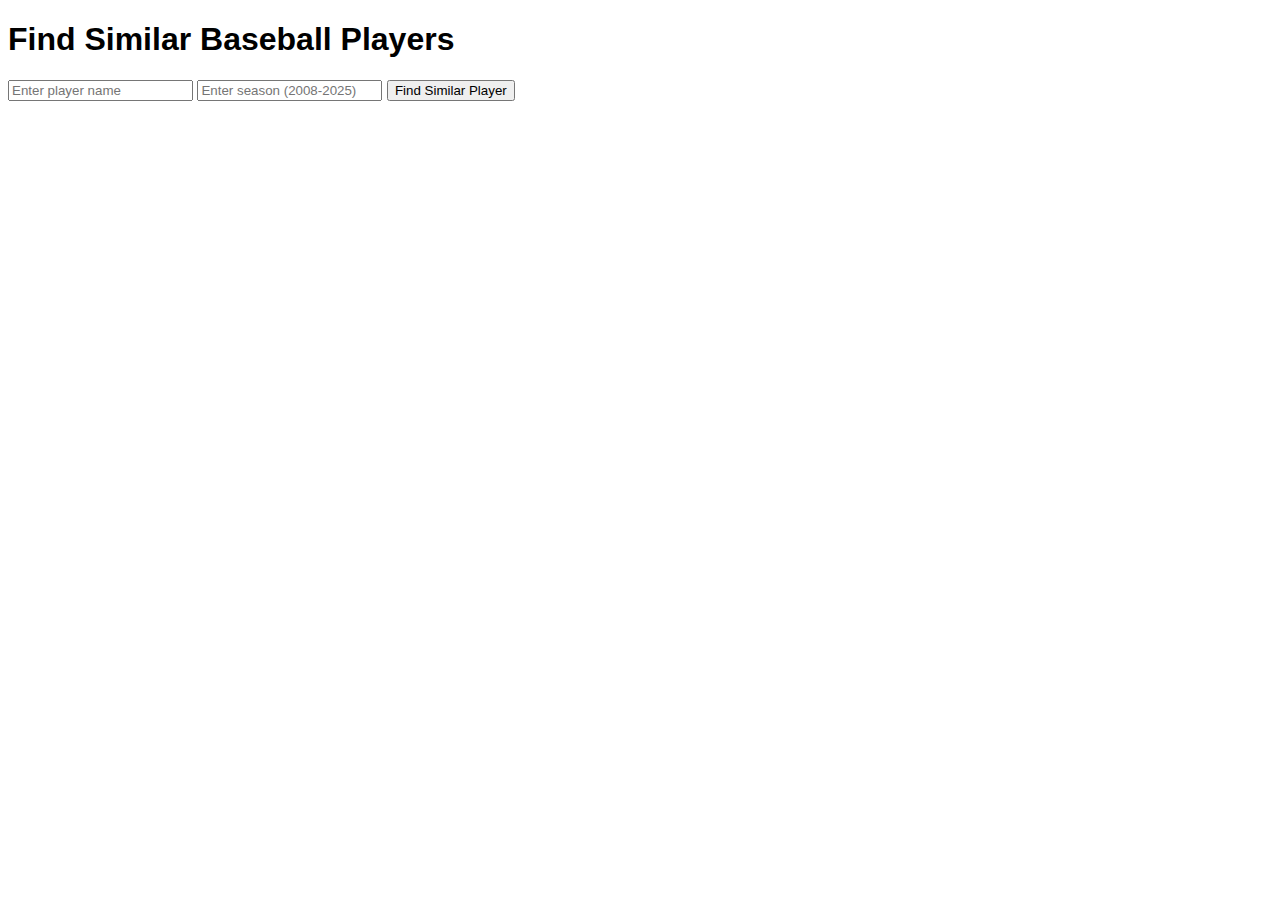
<file: baseball.html>
<!DOCTYPE html>
<html>
<head>
    <title>Baseball Player Similarity</title>
    <style>
        body { font-family: Arial; }
        .comparison { display: flex; justify-content: space-around; }
        table { border-collapse: collapse; }
        th, td { border: 1px solid #ccc; padding: 8px; }
        .similarity { font-weight: bold; color: #2e7d32; }
        .error { color: red; }
        .suggestions { margin-top: 10px; }
        .suggestion { cursor: pointer; color: blue; text-decoration: underline; }
    </style>
</head>
<body>
    <h1>Find Similar Baseball Players</h1>
    <input type="text" id="playerName" placeholder="Enter player name">
    <input type="number" id="season" placeholder="Enter season (2008-2025)">
    <button onclick="findSimilar()">Find Similar Player</button>
    <div id="result"></div>

    <script>
        // Levenshtein distance for fuzzy matching
        function levenshtein(a, b) {
            const matrix = Array(b.length + 1).fill().map(() => Array(a.length + 1).fill(0));
            for (let i = 0; i <= a.length; i++) matrix[0][i] = i;
            for (let j = 0; j <= b.length; j++) matrix[j][0] = j;
            for (let j = 1; j <= b.length; j++) {
                for (let i = 1; i <= a.length; i++) {
                    const indicator = a[i - 1].toLowerCase() === b[j - 1].toLowerCase() ? 0 : 1;
                    matrix[j][i] = Math.min(
                        matrix[j - 1][i] + 1, // deletion
                        matrix[j][i - 1] + 1, // insertion
                        matrix[j - 1][i - 1] + indicator // substitution
                    );
                }
            }
            return matrix[b.length][a.length];
        }

        async function loadCSV() {
            try {
                const response = await fetch('stats.csv');
                if (!response.ok) throw new Error(`HTTP error! Status: ${response.status}`);
                const text = await response.text();
                return text.split('\n').map(line => line.split(','));
            } catch (error) {
                console.error('Error loading CSV:', error);
                document.getElementById('result').innerHTML = '<p class="error">Failed to load stats.csv. Ensure the file is in the repository.</p>';
                return [];
            }
        }

        function calculateSimilarity(p1, p2) {
            const avgDiff = p1.avg_plus - p2.avg_plus;
            const obpDiff = p1.obp_plus - p2.obp_plus;
            const slgDiff = p1.slg_plus - p2.slg_plus;
            return Math.sqrt(avgDiff * avgDiff + obpDiff * obpDiff + slgDiff * slgDiff);
        }

        function distanceToPercentage(distance) {
            const scale = 50;
            return (100 * Math.exp(-distance / scale)).toFixed(2);
        }

        async function findSimilar() {
            document.getElementById('result').innerHTML = 'Loading...';
            const name = document.getElementById('playerName').value.trim();
            const season = parseInt(document.getElementById('season').value);
            if (!name || season < 2008 || season > 2025) {
                document.getElementById('result').innerHTML = '<p class="error">Please enter a valid player name and season (2008-2025).</p>';
                return;
            }

            const data = await loadCSV();
            if (!data.length) return;

            const players = data.slice(1).filter(row => row.length >= 10).map(row => ({
                name: row[9].replace(/"/g, '').trim(),
                season: parseInt(row[0]) || 0,
                team: row[1].replace(/"/g, '').trim(),
                pos: row[2].replace(/"/g, '').trim(),
                wrc_plus: parseFloat(row[3]) || 0,
                avg_plus: parseFloat(row[4]) || 0,
                obp_plus: parseFloat(row[5]) || 0,
                slg_plus: parseFloat(row[6]) || 0,
                hr: parseInt(row[7]) || 0,
                pa: parseInt(row[8]) || 0
            }));

            const inputPlayer = players.find(p => p.name.toLowerCase() === name.toLowerCase() && p.season === season);
            if (!inputPlayer) {
                // Find close matches using Levenshtein distance
                const suggestions = players
                    .filter(p => p.season === season && levenshtein(p.name.toLowerCase(), name.toLowerCase()) <= 3)
                    .slice(0, 5)
                    .map(p => `<span class="suggestion" onclick="document.getElementById('playerName').value = '${p.name}'; findSimilar();">${p.name}</span>`);
                document.getElementById('result').innerHTML = `
                    <p class="error">Player '${name}' not found for season ${season}.</p>
                    ${suggestions.length ? '<p class="suggestions">Did you mean: ' + suggestions.join(', ') + '?</p>' : ''}
                `;
                return;
            }

            const similarPlayers = players.filter(p => p.pos === inputPlayer.pos &&
                p.name !== inputPlayer.name &&
                Math.abs(p.wrc_plus - inputPlayer.wrc_plus) <= 15);

            let mostSimilar = null, minDistance = Infinity;
            for (const p of similarPlayers) {
                const distance = calculateSimilarity(inputPlayer, p);
                if (distance < minDistance) {
                    minDistance = distance;
                    mostSimilar = p;
                }
            }

            if (mostSimilar) {
                const similarityPercentage = distanceToPercentage(minDistance);
                document.getElementById('result').innerHTML = `
                    <div class="comparison">
                        <table>
                            <tr><th>Metric</th><th>${inputPlayer.name}</th><th>${mostSimilar.name}</th></tr>
                            <tr><td>Season</td><td>${inputPlayer.season}</td><td>${mostSimilar.season}</td></tr>
                            <tr><td>Team</td><td>${inputPlayer.team}</td><td>${mostSimilar.team}</td></tr>
                            <tr><td>Position</td><td>${inputPlayer.pos}</td><td>${mostSimilar.pos}</td></tr>
                            <tr><td>wRC+</td><td>${inputPlayer.wrc_plus.toFixed(2)}</td><td>${mostSimilar.wrc_plus.toFixed(2)}</td></tr>
                            <tr><td>AVG%+</td><td>${inputPlayer.avg_plus.toFixed(2)}</td><td>${mostSimilar.avg_plus.toFixed(2)}</td></tr>
                            <tr><td>OBP%+</td><td>${inputPlayer.obp_plus.toFixed(2)}</td><td>${mostSimilar.obp_plus.toFixed(2)}</td></tr>
                            <tr><td>SLG%+</td><td>${inputPlayer.slg_plus.toFixed(2)}</td><td>${mostSimilar.slg_plus.toFixed(2)}</td></tr>
                            <tr><td>HR</td><td>${inputPlayer.hr}</td><td>${mostSimilar.hr}</td></tr>
                            <tr><td>PA</td><td>${inputPlayer.pa}</td><td>${mostSimilar.pa}</td></tr>
                            <tr><td>Similarity</td><td colspan="2" class="similarity">${similarityPercentage}%</td></tr>
                        </table>
                    </div>`;
            } else {
                document.getElementById('result').innerHTML = '<p class="error">No similar players found for this position and wRC+ range.</p>';
            }
        }
    </script>
</body>
</html>
</file>
